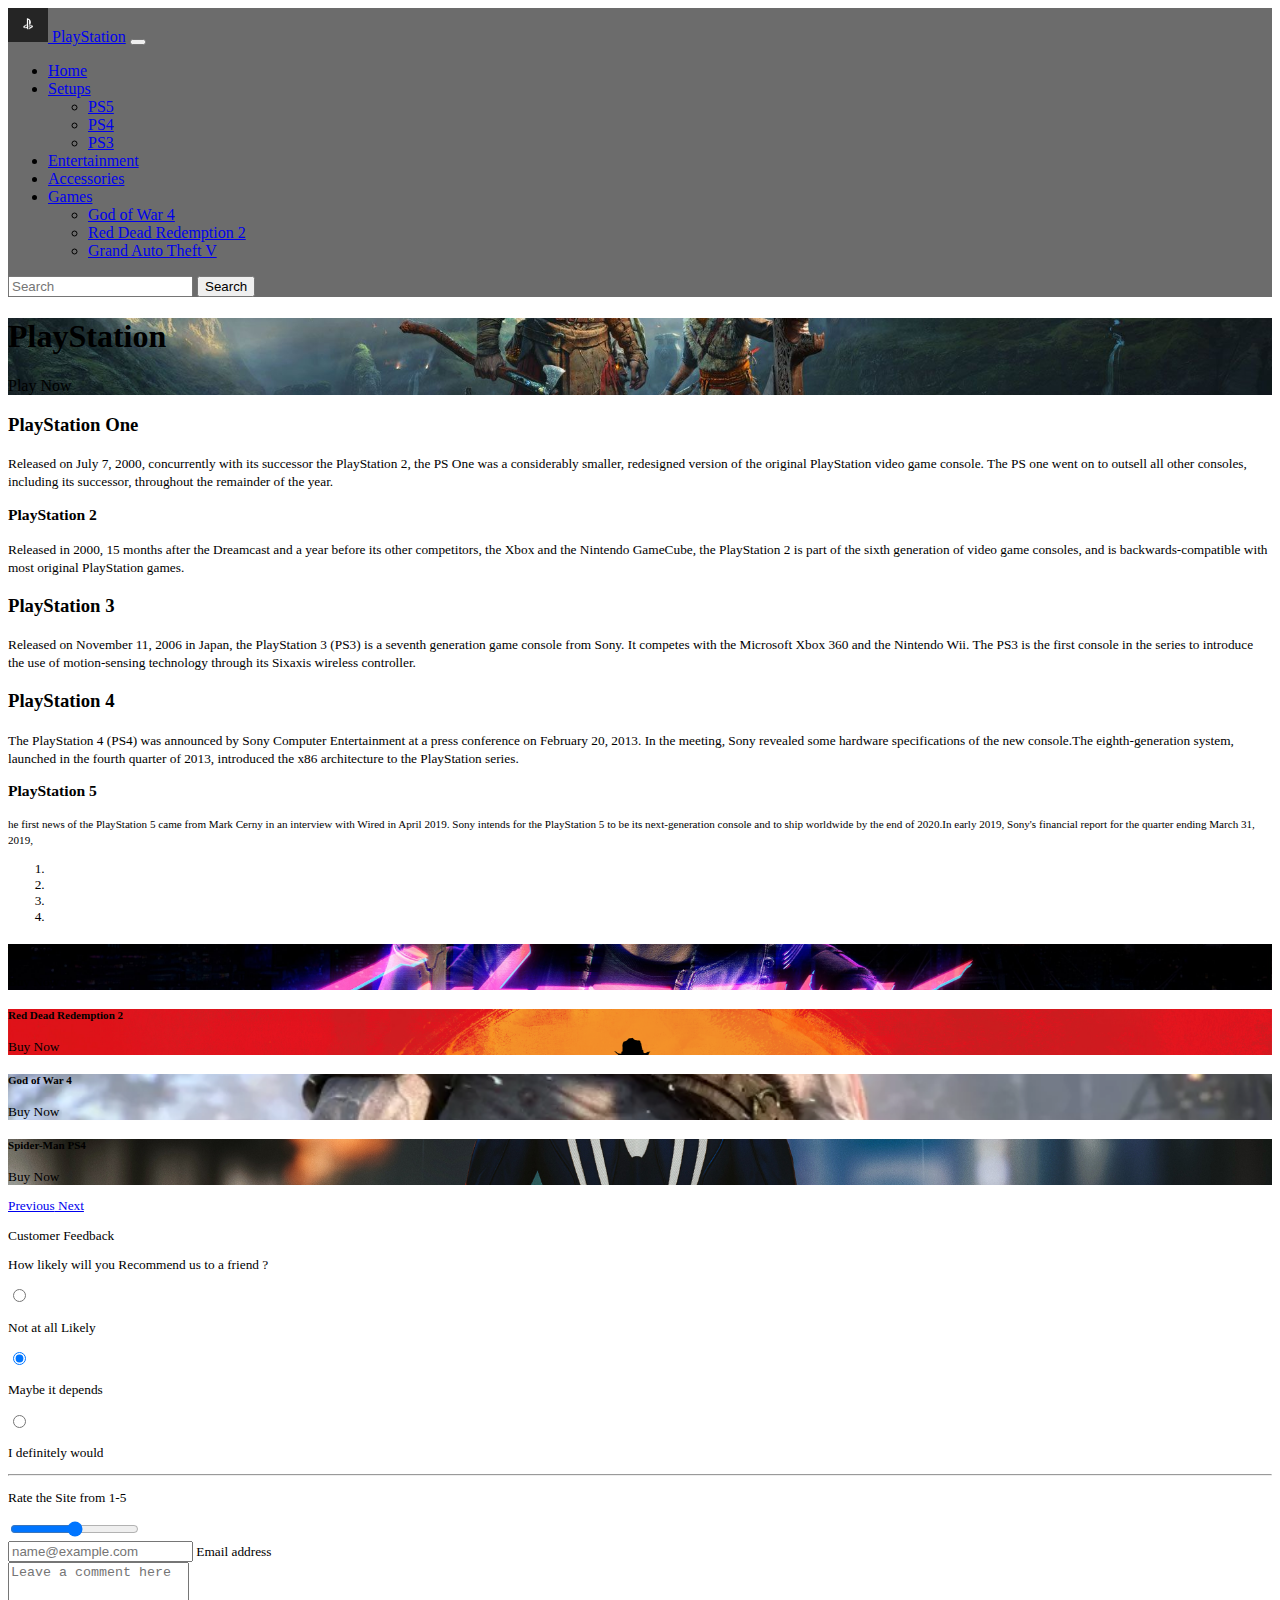
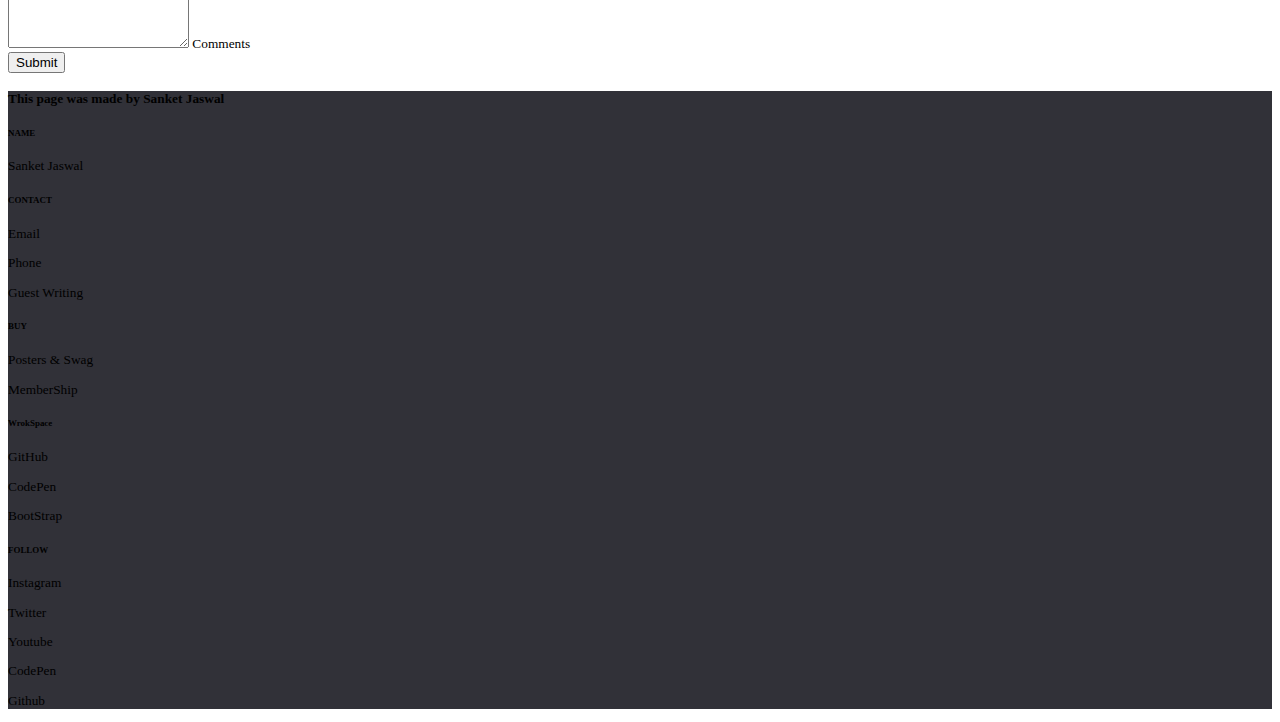
<file: index.html>
<!DOCTYPE html>
<html lang="en" dir="ltr">
  <head>
    <meta charset="utf-8">
    <title>PlayStation</title>
    <link rel="stylesheet" href="index.css">
    <link href="https://cdn.jsdelivr.net/npm/bootstrap@5.0.0-beta1/dist/css/bootstrap.min.css" rel="stylesheet" integrity="sha384-giJF6kkoqNQ00vy+HMDP7azOuL0xtbfIcaT9wjKHr8RbDVddVHyTfAAsrekwKmP1" crossorigin="anonymous">
  </head>
  <body>  
      
    <nav class="navbar navbar-expand-md p-0 navbar-light fixed-top" id="navbar"> <!--Navbar-->
        <div class="container-fluid p-0">
            <a class="navbar-brand my-0 ms-5" href="#">
                <img src="image.png" alt="" width="40" height="34">
            </a>  
          <a class="navbar-brand ms-3 fs-5 text-white" href="#">PlayStation</a>
          <button class="navbar-toggler" type="button" data-bs-toggle="collapse" data-bs-target="#navbarSupportedContent" aria-controls="navbarSupportedContent" aria-expanded="false" aria-label="Toggle navigation">
            <span class="navbar-toggler-icon"></span>
          </button>
          <div class="collapse navbar-collapse " id="navbarSupportedContent">
            <ul class="navbar-nav me-auto mb-2 mb-lg-0 d-flex justify-content-center">
              <li class="nav-item">
                <a class="nav-link active text-white-50" aria-current="page" href="index.html">Home</a>
              </li>
              <li class="nav-item">
                <div class="dropdown">
                    <a class="nav-link dropdown-toggle text-white-50" href="#" id="navbarDarkDropdownMenuLink" role="button" data-bs-toggle="dropdown" aria-expanded="false">
                        Setups
                    </a>
                    <ul class="dropdown-menu bg-transparent border border-0" aria-labelledby="navbarDarkDropdownMenuLink">
                        <li><a class="dropdown-item" href="PS5.html">PS5</a></li>
                        <li><a class="dropdown-item" href="#">PS4</a></li>
                        <li><a class="dropdown-item" href="#">PS3</a></li>
                    </ul>
                </div>    
              </li>
              <li class="nav-item">
                <a class="nav-link text-white-50" href="#">Entertainment</a>
              </li>
              <li class="nav-item">
                <a class="nav-link text-white-50" href="accessories.html">Accessories</a>
              </li>
              <li class="nav-item">
                <div class="dropdown">
                    <a class="nav-link dropdown-toggle text-white-50" href="#" id="navbarDarkDropdownMenuLink" role="button" data-bs-toggle="dropdown" aria-expanded="false">
                        Games
                    </a>
                    <ul class="dropdown-menu bg-transparent border border-0" aria-labelledby="navbarDarkDropdownMenuLink">
                        <li><a class="dropdown-item" href="#">God of War 4</a></li>
                        <li><a class="dropdown-item" href="#">Red Dead Redemption 2</a></li>
                        <li><a class="dropdown-item" href="#">Grand Auto Theft V</a></li>
                    </ul>
                </div>    
              </li>
              
            </ul>
            <form class="col-md-3 d-flex">
              <input class="form-control me-2 py-0 bg-transparent border border-secondary text-white" type="search" placeholder="Search" aria-label="Search">
              <button class="btn btn-outline-success py-0 me-2 type="submit">Search</button>
            </form>
          </div>
        </div>
    </nav>

    <!--Heroc page-->
    <div class="min-vh-100 overflow-hidden d-flex align-items-end justify-content-center d-block bg-primary py-4 pt-xs-5" id="heroic-page">   
      <div class="h-100">
        <h1 class="display-1 d-block text-light text-center">PlayStation</h1>
        <p class="text-center text-light">Play Now</p> 
      </div>                                               
    </div> 

    <!-- <div class=" d-flex mt-3 justify-content-center">
        <p class="fs-5 d-block">It's all waiting for you on PS4 and PS4 Pro. Buy yours from an online retailer now. </p>
    </div>
    <div class=" d-flex justify-content-center">
        <p class="d-block text-center">Get the latest PS4 news, including game releases and announcements, competitions, PlayStation Store sales and more, direct to your inbox.</p>
    </div> -->

    <div class="max-vh-50 py-2"> <!--TimeLine-->
      <!-- <div class="d-flex d-block justify-content-center"> -->
        <div class=" container flex-container-block d-flex justify-content-center -center bg-danger p-0 vh-100">

          <div class="timeline_tags flex-item d-block ps-4 pt-2 bg-white border border-dark border-end-0">
            <h3 class="">PlayStation One</h3>
            <small class=" fs-6">Released on July 7, 2000, concurrently with its successor the PlayStation 2, the PS One was a considerably smaller, redesigned version of the original PlayStation video game console. The PS one went on to outsell all other consoles, including its successor, throughout the remainder of the year.</p>
          </div>

          <div class="timeline_tags bg-white flex-item pe-4 pt-2 border border-dark border-top-0 border-start-0">
            <h3 class="">PlayStation 2</h3>
            <p class=" fs-6 ">Released in 2000, 15 months after the Dreamcast and a year before its other competitors, the Xbox and the Nintendo GameCube, the PlayStation 2 is part of the sixth generation of video game consoles, and is backwards-compatible with most original PlayStation games.</small>
          </div>

          <div class="timeline_tags flex-item pb-3 ps-4 pt-2 bg-white border border-dark border-top-0 border-end-0">
            <h3 class="">PlayStation 3</h3>
            <small class=" fs-6">Released on November 11, 2006 in Japan, the PlayStation 3 (PS3) is a seventh generation game console from Sony. It competes with the Microsoft Xbox 360 and the Nintendo Wii. The PS3 is the first console in the series to introduce the use of motion-sensing technology through its Sixaxis wireless controller. </small>
          </div>

          <div class="timeline_tags flex-item bg-white pe-4 pt-2 border border-dark border-top-0 border-start-0">
            <h3 class="">PlayStation 4</h3>
            <small class="text-center  fs-6">The PlayStation 4 (PS4) was announced by Sony Computer Entertainment at a press conference on February 20, 2013. In the meeting, Sony revealed some hardware specifications of the new console.The eighth-generation system, launched in the fourth quarter of 2013, introduced the x86 architecture to the PlayStation series.</p>
          </div>

          <div class="timeline_tags flex-item pb-3 ps-4 pt-2 bg-white border border-dark border-top-0 border-end-0">
            <h3 class="text-justify">PlayStation 5</h3>
            <small class="text-justify fs-6">he first news of the PlayStation 5 came from Mark Cerny in an interview with Wired in April 2019. Sony intends for the PlayStation 5 to be its next-generation console and to ship worldwide by the end of 2020.In early 2019, Sony's financial report for the quarter ending March 31, 2019,</small>
          </div>   
        </div>
      <!-- </div>   -->
    </div>

    <div class="min-vh-100"> <!--Image slider-->
      <div id="carouselExampleCaptions" class=" carousel slide" data-bs-ride="carousel">
          <ol class="carousel-indicators">
            <li data-bs-target="#carouselExampleCaptions" data-bs-slide-to="0" class="active"></li>
            <li data-bs-target="#carouselExampleCaptions" data-bs-slide-to="1"></li>
            <li data-bs-target="#carouselExampleCaptions" data-bs-slide-to="2"></li>
            <li data-bs-target="#carouselExampleCaptions" data-bs-slide-to="3"></li>
          </ol>
          <div class="carousel-inner">
            <div class="carousel-item active vh-100 slide-images"  id="img1">
              <!-- <img src="cy.jpg" class="d-block vh-100 mx-auto" class="sliders" alt="..."> -->
              <div class="carousel-caption d-none d-md-block">
                <h5>Play CyberPunk 2077</h5>
                <p>Buy Now</p>
              </div>
            </div>
            <div class="carousel-item vh-100 slide-images" id="img2">
              <!-- <img src="thumb-1920-749807.png" class="d-block vh-100 mx-auto" alt="..."> -->
              <div class="carousel-caption d-none d-md-block">
                <h5>Red Dead Redemption 2</h5>
                <p>Buy Now</p>
              </div>
            </div>
            <div class="carousel-item vh-100 slide-images" id="img3">
              <!-- <img src="capture.webp" class="d-block vh-100 mx-auto" alt="..."> -->
              <div class="carousel-caption d-none d-md-block">
                <h5 class="">God of War 4</h5>
                <p>Buy Now</p>
              </div>
            </div>
            <div class="carousel-item vh-100 slide-images" id="img4">
              <!-- <img src="1-14560_spider-man-advanced-suit-spiderman-ps4-wallpaper-4k.jpg" class="d-block vh-100 mx-auto" alt="..."> -->
              <div class="carousel-caption d-none d-md-block">
                <h5 class="">Spider-Man PS4</h5>
                <p>Buy Now</p>
              </div>
            </div>
          </div>
          <a class="carousel-control-prev" href="#carouselExampleCaptions" role="button" data-bs-slide="prev">
            <span class="carousel-control-prev-icon" aria-hidden="true"></span>
            <span class="visually-hidden">Previous</span>
          </a>
          <a class="carousel-control-next" href="#carouselExampleCaptions" role="button" data-bs-slide="next">
            <span class="carousel-control-next-icon" aria-hidden="true"></span>
            <span class="visually-hidden">Next</span>
          </a>
        </div>

      
    </div>

    <div class="vh-100 overflow-none"> <!--Feedback -->
      <div class="container vh-100">
        <div class=" mt-4 pe-5 p-3">
          <p class="display-4 text-center">Customer Feedback</p>
        </div>
        
        <div class="Questions">
          <div class="">
            <div class="">
              <p class="fs-5 text-start">How likely will you Recommend us to a friend ?</p>
            </div>
            <div class="col-3">
              <div class="form-check">
                <input class="form-check-input" type="radio" name="exampleRadios" id="exampleRadios1" value="option1" checked>
                <p class="ms-3 text-start">
                  Not at all Likely
                </p>
              </div>
              <div class="form-check">
                <input class="form-check-input" type="radio" name="exampleRadios" id="exampleRadios1" value="option1" checked>
                <p class="ms-3 text-start">
                  Maybe it depends
                </p>
              </div>
              <div class="form-check">
                <input class="form-check-input" type="radio" name="exampleRadios" id="exampleRadios2" value="option2">
                <p class="ms-3 text-start">
                  I definitely would
                </p>
              </div>
            </div>
            
          </div>
          <hr>
          <div class="d-flex m-3  justify-content-center>">
            <div class="col-12">
              <p class="fs-5 text-center">Rate the Site from 1-5</p>
              <input type="range" class="form-range" min="0" max="4" id="customRange2"> 
            </div>
          </div>
          
          <div class="form-floating d-block mb-3">
            <input type="email" class=" form-control" id="Feedback-email floatingInput" placeholder="name@example.com">
            <label for="floatingInput">Email address</label>
          </div>
          <div class="form-floating">
            <textarea class="form-control" placeholder="Leave a comment here" id="floatingTextarea2" style="height: 80px"></textarea>
            <label for="floatingTextarea2">Comments</label>
          </div>
          <div class=" m-4">
            <button type="button" class="btn btn-outline-info p-0 col-3 fs-4">Submit</button>
          </div>
        </div>
      </div>
      

    </div>

    <div class="min-vh-100 d-flex align-items-end pb-4 footer"> <!--Footer-->
      <div class="container-fluid p-4 bg-dark">
          <div class="col-10">
              <h4  class="display-6 fs-2 text-white text-center" >This page was made by Sanket Jaswal</h3>
          </div>
          <div class="d-flex justify-content-center ps-4">           
              <div class="col-3">
                  <div class="mt-4">
                      <div>
                          <h6 class="display-6 fs-5 text-warning">NAME</h2>
                      </div>
                      <div>
                          <p class="display-6 fs-6 ps-3 text-white">Sanket Jaswal</p>
                      </div>   
                  </div>
                  <div class="mt-4">
                      <div>
                          <h6 class="display-6 fs-5 text-warning">CONTACT</h6></h2>
                      </div>
                      <div>
                          <p class="display-6 fs-6 ps-3 text-white">Email</p>
                      </div>
                      <div class="p-0 m-0">
                          <p class="display-6 fs-6 ps-3 text-white">Phone</p>
                      </div>
                      <div>
                          <p class="display-6 fs-6 ps-3 text-white">Guest Writing</p>
                      </div>   
                  </div>
              </div>
              <div class="col-3">
                  <div class="mt-4">
                      <div>
                          <h6 class="display-6 fs-5 text-warning">BUY</h6></h2>
                      </div>
                      <div>
                          <p class="display-6 fs-6 ps-3 text-white">Posters & Swag</p>
                      </div>
                      <div class="p-0 m-0">
                          <p class="display-6 fs-6 ps-3 text-white">MemberShip</p>
                      </div>
                  </div>
                  <div class="mt-4">
                      <div>
                          <h6 class="display-6 fs-5 text-warning">WrokSpace</h2>
                      </div>
                      <div>
                          <p class="display-6 fs-6 ps-3 text-white">GitHub</p>
                      </div>
                      <div>
                          <p class="display-6 fs-6 ps-3 text-white">CodePen</p>
                      </div>
                      <div>
                          <p class="display-6 fs-6 ps-3 text-white">BootStrap</p>
                      </div>         
                  </div>
              </div>
              <div class="col-3">
                  <div class="mt-4">
                      <div>
                          <h6 class="display-6 fs-5 text-warning">FOLLOW</h2>
                      </div>
                      <div>
                          <p class="display-6 fs-6 ps-3 text-white">Instagram</p>
                      </div>   
                      <div>
                          <p class="display-6 fs-6 ps-3 text-white">Twitter</p>
                      </div>
                      <div class="p-0 m-0">
                          <p class="display-6 fs-6 ps-3 text-white">Youtube</p>
                      </div>
                      <div>
                          <p class="display-6 fs-6 ps-3 text-white">CodePen</p>
                      </div>   
                      <div>
                          <p class="display-6 fs-6 ps-3 text-white">Github</p>
                      </div>
                  </div>
              </div>
          </div>
      </div>
    </div>


    <script src="https://cdn.jsdelivr.net/npm/bootstrap@5.0.0-beta1/dist/js/bootstrap.bundle.min.js" integrity="sha384-ygbV9kiqUc6oa4msXn9868pTtWMgiQaeYH7/t7LECLbyPA2x65Kgf80OJFdroafW" crossorigin="anonymous"></script>
  </body>
</html>
</file>
<file: index.css>
#navbar
{
    /* min-height: 100px; */
    background-color: rgba(0, 0, 0, 0.575) ;
}

#heroic-page
{
    background-image: url(god2.jpg);
    background-repeat: no-repeat;
    background-size: cover;
    background-position: center center;
}

.slide-images
{
    background-repeat: no-repeat;
    background-size: cover;
    background-position: center center;
    width: 100%;
}

#img1
{
    background-image: url(cy.jpg);    
}

#img2
{
    background-image: url(thumb-1920-749807.png);
}

#img3
{
    background-image: url(capture.webp);
}

#img4
{
    background-image: url(1-14560_spider-man-advanced-suit-spiderman-ps4-wallpaper-4k.jpg);
}

.ps
{
    /* display: block; */
    background-color: white;
}

/* .timeline_tags
{
    /* min-height: calc(100vh/5.5); */
    /* min-height: 18%; */
    /* border-radius: 30px; 
} */

/* #feedback-email
{
    float: right;
    margin-right: 2px;
} */


.footer
{
    background-color: rgb(49, 49, 56);
}
</file>
